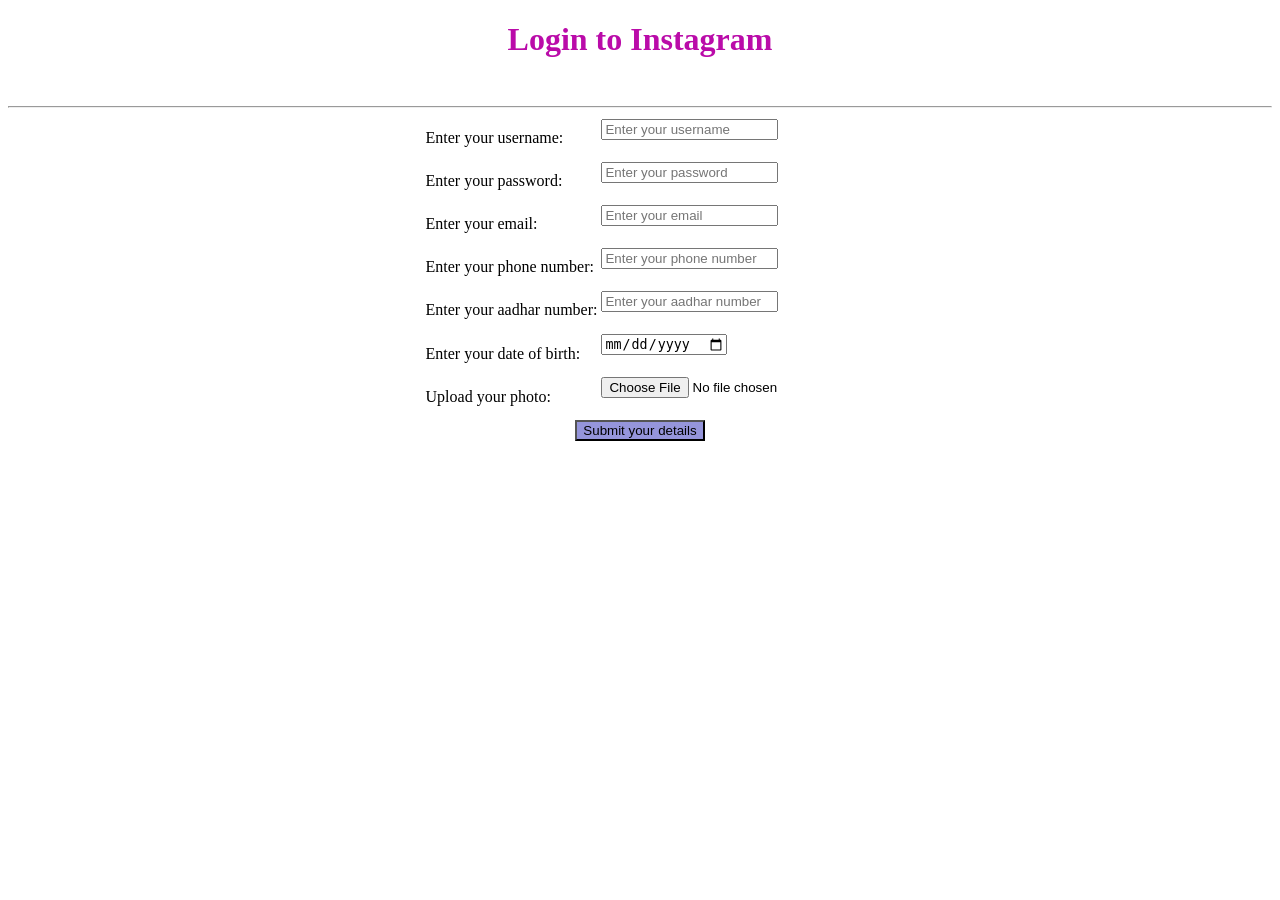
<file: index.html>
<!DOCTYPE html>
<html lang="en">
<head>
   
    <title>Login Page</title>
</head>
<body>

    <center>
    <h1 style="color: rgb(186, 11, 169);">  Login to Instagram</h1><br><hr></center>

    <center>
        <table >
    <form action="login account.html">
        <tr>
            <td>Enter your username:</td>
            <td> <input type="text" placeholder="Enter your username" required><br><br></td>
        </tr>
        <tr>
            <td>Enter your password:</td>
            <td> <input type="password" placeholder="Enter your password" required><br><br></td>
        </tr>
        <tr>
            <td>Enter your email:</td>
            <td> <input type="email" placeholder="Enter your email" required><br><br></td>
        </tr>
        <tr>
            <td>Enter your phone number:</td>
            <td> <input type="tel" placeholder="Enter your phone number" required><br><br></td>
        </tr>
        <tr>
            <td>Enter your aadhar number:</td>
            <td> <input type="text" id="aadhar" placeholder="Enter your aadhar number" required><br><br></td>
        </tr>
        <tr>
            <td>Enter your date of birth:</td>
            <td> <input type="date" placeholder="Enter your date of birth" required><br><br></td>
        </tr>
        <tr>
            <td>Upload your photo:</td>
            <td> <input type="file" placeholder="Upload your photo" required><br><br></td>
        </tr>

        <tr>
            
            <td colspan="2"  style="text-align: center; "><button style="background-color: rgb(149, 149, 219);" type="submit">
                Submit your details</button><br><br></td>
        </tr>
    </form>
    </table>
    </center>
    
</body>
</html>
</file>
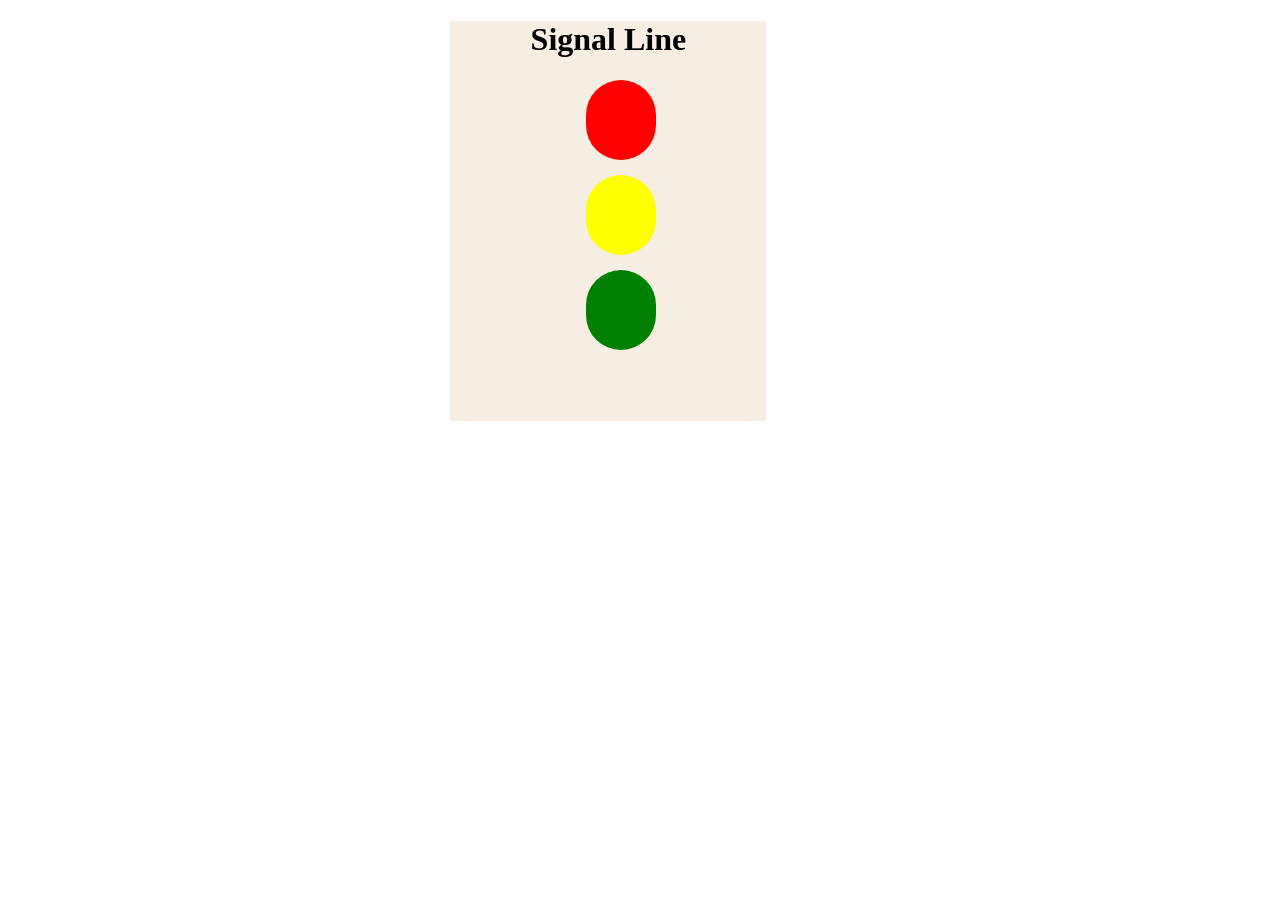
<file: div1.html>
<!DOCTYPE html>
<html lang="en">
<head>

    <title>Document</title>
    <link rel="stylesheet" href="div1.css">
</head>
<body>
    
    <div class="main" >
       <h1> Signal Line</h1>
       <div class="chat1">
       
       </div>
       <div class="chat2">
        
       </div>
       <div class="chat3">
       
       </div>
    
    
</div>
    
</body>
</html>
</file>
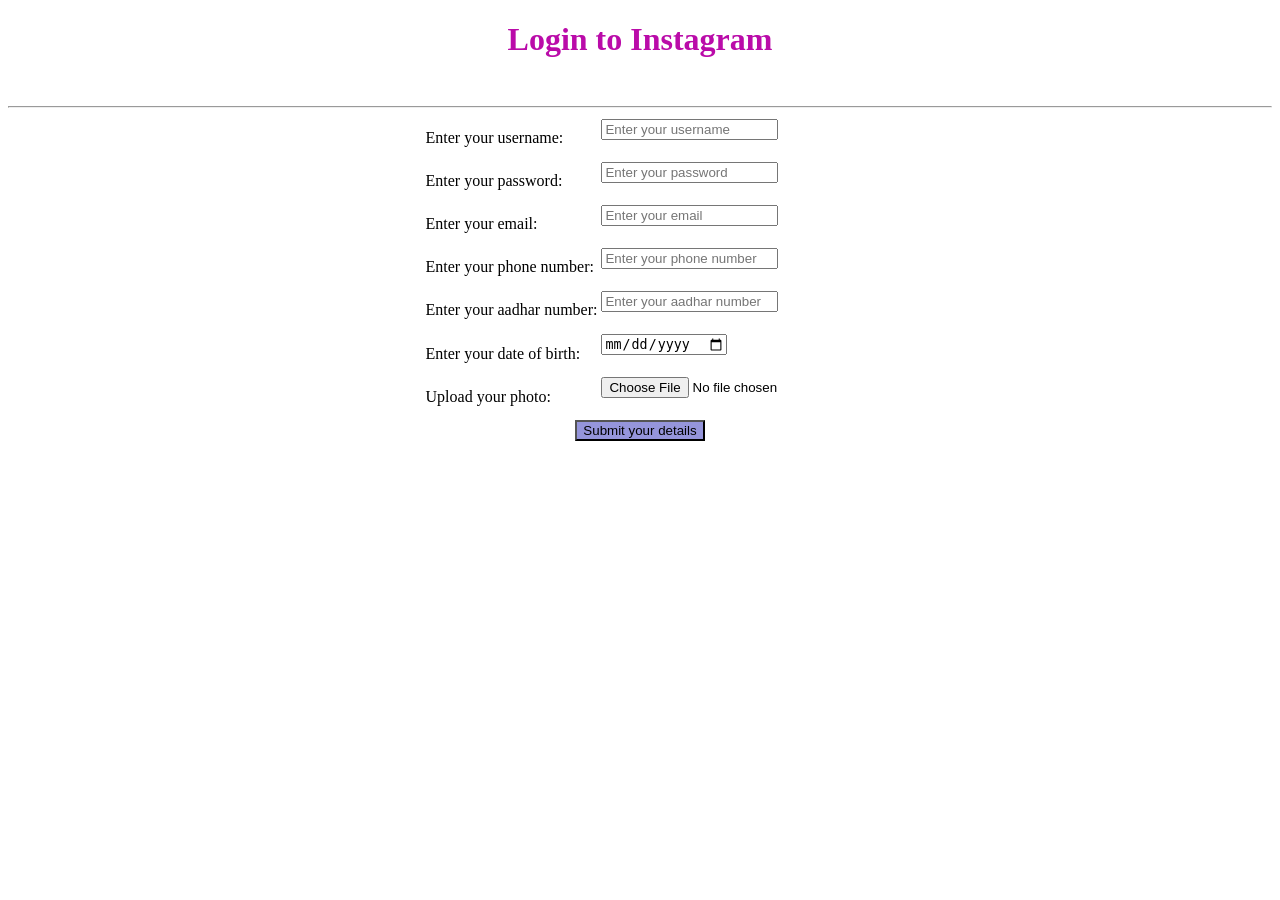
<file: form tag.html>
<!DOCTYPE html>
<html lang="en">
<head>
   
    <title>Login Page</title>
</head>
<body>

    <center>
    <h1 style="color: rgb(186, 11, 169);">  Login to Instagram</h1><br><hr></center>

    <center>
        <table >
    <form action="login account.html">
        <tr>
            <td>Enter your username:</td>
            <td> <input type="text" placeholder="Enter your username" required><br><br></td>
        </tr>
        <tr>
            <td>Enter your password:</td>
            <td> <input type="password" placeholder="Enter your password" required><br><br></td>
        </tr>
        <tr>
            <td>Enter your email:</td>
            <td> <input type="email" placeholder="Enter your email" required><br><br></td>
        </tr>
        <tr>
            <td>Enter your phone number:</td>
            <td> <input type="tel" placeholder="Enter your phone number" required><br><br></td>
        </tr>
        <tr>
            <td>Enter your aadhar number:</td>
            <td> <input type="text" id="aadhar" placeholder="Enter your aadhar number" required><br><br></td>
        </tr>
        <tr>
            <td>Enter your date of birth:</td>
            <td> <input type="date" placeholder="Enter your date of birth" required><br><br></td>
        </tr>
        <tr>
            <td>Upload your photo:</td>
            <td> <input type="file" placeholder="Upload your photo" required><br><br></td>
        </tr>

        <tr>
            
            <td colspan="2"  style="text-align: center; "><button style="background-color: rgb(149, 149, 219);" type="submit">
                Submit your details</button><br><br></td>
        </tr>
    </form>
    </table>
    </center>
    
</body>
</html>
</file>
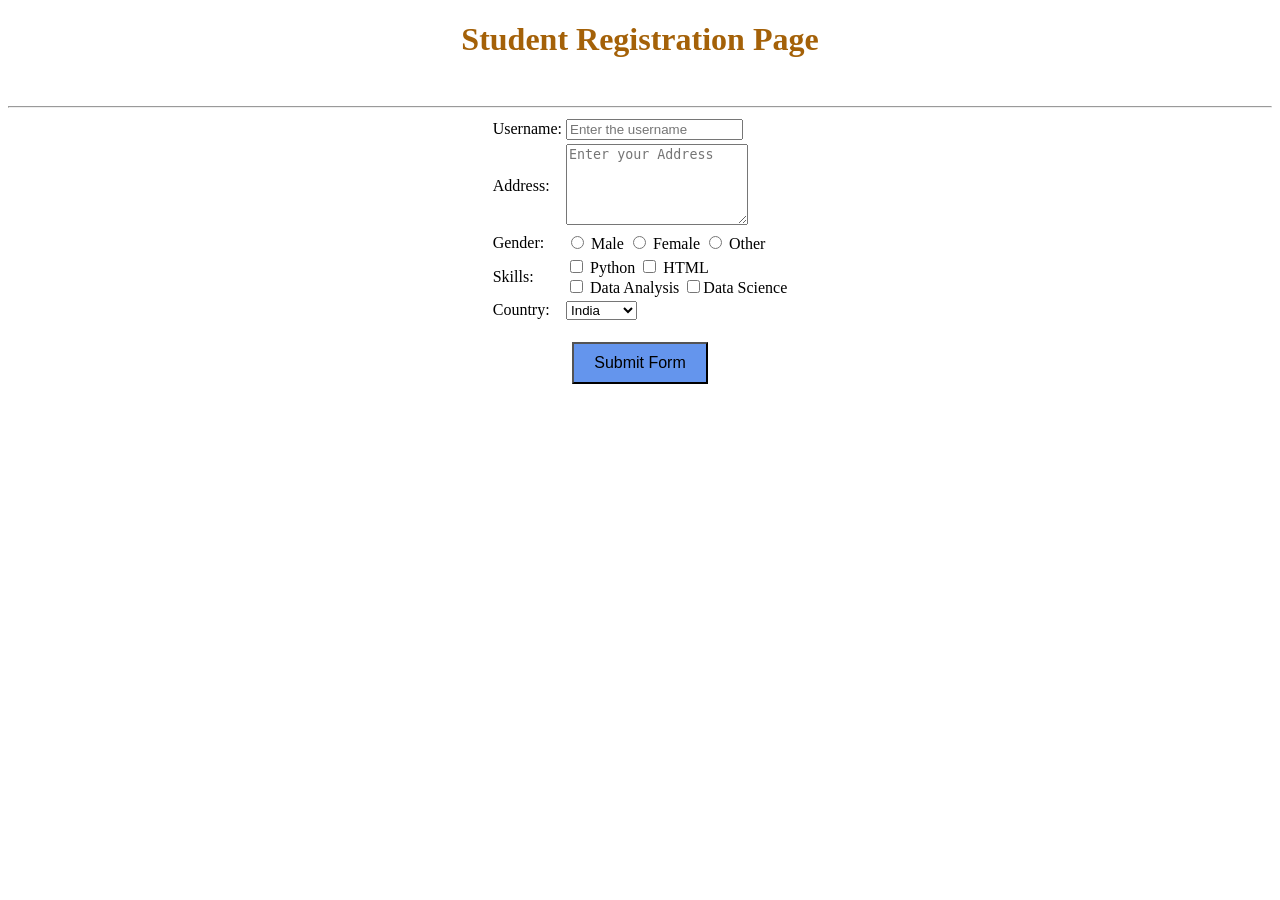
<file: home11.html>
<!DOCTYPE html>
<html lang="en">
<head>

    <title>Registration Page</title>
</head>
<body>
     <center>

        <h1 style="color: rgb(164, 97, 8);"> Student Registration Page </h1><br>
     </center><hr>
     <center>
        <table >
           <form action="Login">
                <tr>
                    <td>Username:</td>
                    <td><input type="text" name="username" placeholder="Enter the username" required></td>
                </tr>
                <tr>
                    <td>Address:</td>
                    <td><textarea name="address" rows="5" cols="20" placeholder="Enter your Address" value="Address"></textarea></td>
                </tr>
                <tr>
                    <td>Gender:</td>
                    <td>
                        <input type="radio" name="gender" value="male" required> Male
                        <input type="radio" name="gender" value="female" required> Female
                        <input type="radio" name="gender" value="Other" required> Other
                    </td>
                </tr>
                <tr>
                    <td>Skills:</td>
                    <td><input type="checkbox" name="skills" value="Python" > Python
                        <input type="checkbox" name="skills" value="HTML" > HTML<br>
                        <input type="checkbox" name="skills" value="Data Analysis" > Data Analysis
                        <input type="checkbox" name="skills" value="Data Science" >Data Science
                    </td>
                </tr>
                <tr>
                    <td>Country:</td>
                    <td>
                        <select name="Country" required>
                            <option value="India">India</option>
                            <option value="USA">USA</option>
                            <option value="Canada">Canada</option>
                            <option value="UK">UK</option>
                            <option value="Brazil">Brazail</option>
                            <option value="Amerika">Amerika</option>
                        </select>
                    </td>
                </tr>
                
                <tr>
                    <td colspan="2" align="center"><br>
                        <button type="submit" style="padding: 10px 20px; font-size: 16px; background-color: cornflowerblue;">Submit Form</button>
                    </td>
                </tr>

           </form>

        </table>
        
     </center>
</body>
</html>
</file>
<file: div1.css>
div.main{
    text-align: center;
    margin-top: 1px;
    margin-left: 35%;
    margin-right: 40%;
    height: 400px;
    background-color: rgb(246, 238, 227);
   box-shadow: inset;
}
div.chat1{
    text-align: center;
    background-color: red;
    border-radius: 100px;
    height: 80px;
    width: 70px;
    margin-left: 43%;
     margin-top: 15px;
     box-shadow: inset;
}
div.chat2{
    text-align: center;
    background-color: yellow;
    border-radius: 100px;
    height: 80px;
    width: 70px;
    margin-left: 43%;
     margin-top: 15px;
    
}
div.chat3{
    text-align: center;
    background-color: green;
    border-radius: 100px;
    height: 80px;
    width: 70px;
    margin-left: 43%;
     margin-top: 15px;
}
</file>
